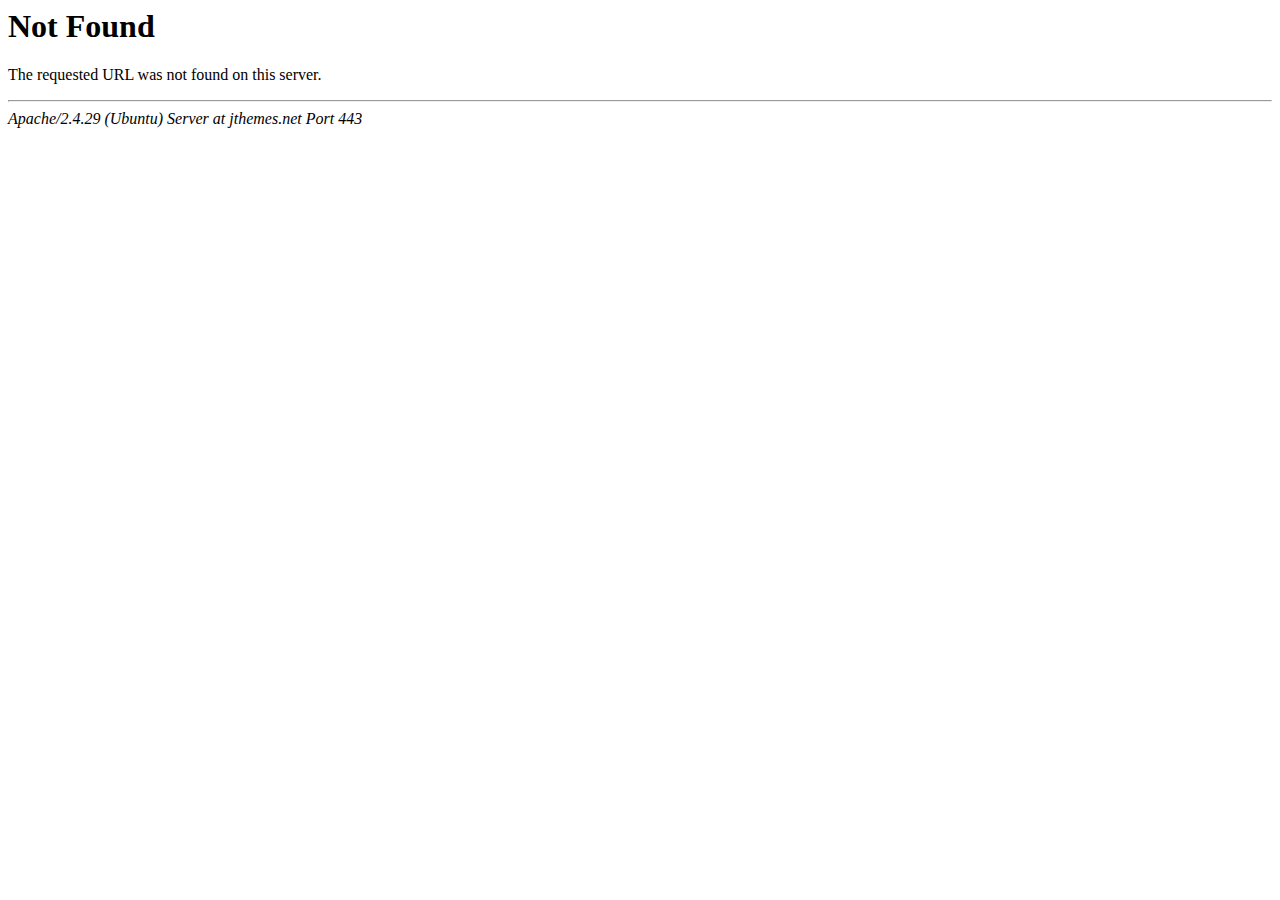
<file: static/web/images/bg01.html>
<!DOCTYPE HTML PUBLIC "-//IETF//DTD HTML 2.0//EN">
<html>
<!-- Mirrored from mercyhospitals.in/static/web/images/bg01.html by HTTrack Website Copier/3.x [XR&CO'2014], Sun, 16 Oct 2022 06:30:06 GMT -->
<head>
<title>404 Not Found</title>
</head><body>
<h1>Not Found</h1>
<p>The requested URL was not found on this server.</p>
<hr>
<address>Apache/2.4.29 (Ubuntu) Server at jthemes.net Port 443</address>
</body>
<!-- Mirrored from mercyhospitals.in/static/web/images/bg01.html by HTTrack Website Copier/3.x [XR&CO'2014], Sun, 16 Oct 2022 06:30:06 GMT -->
</html>
</file>
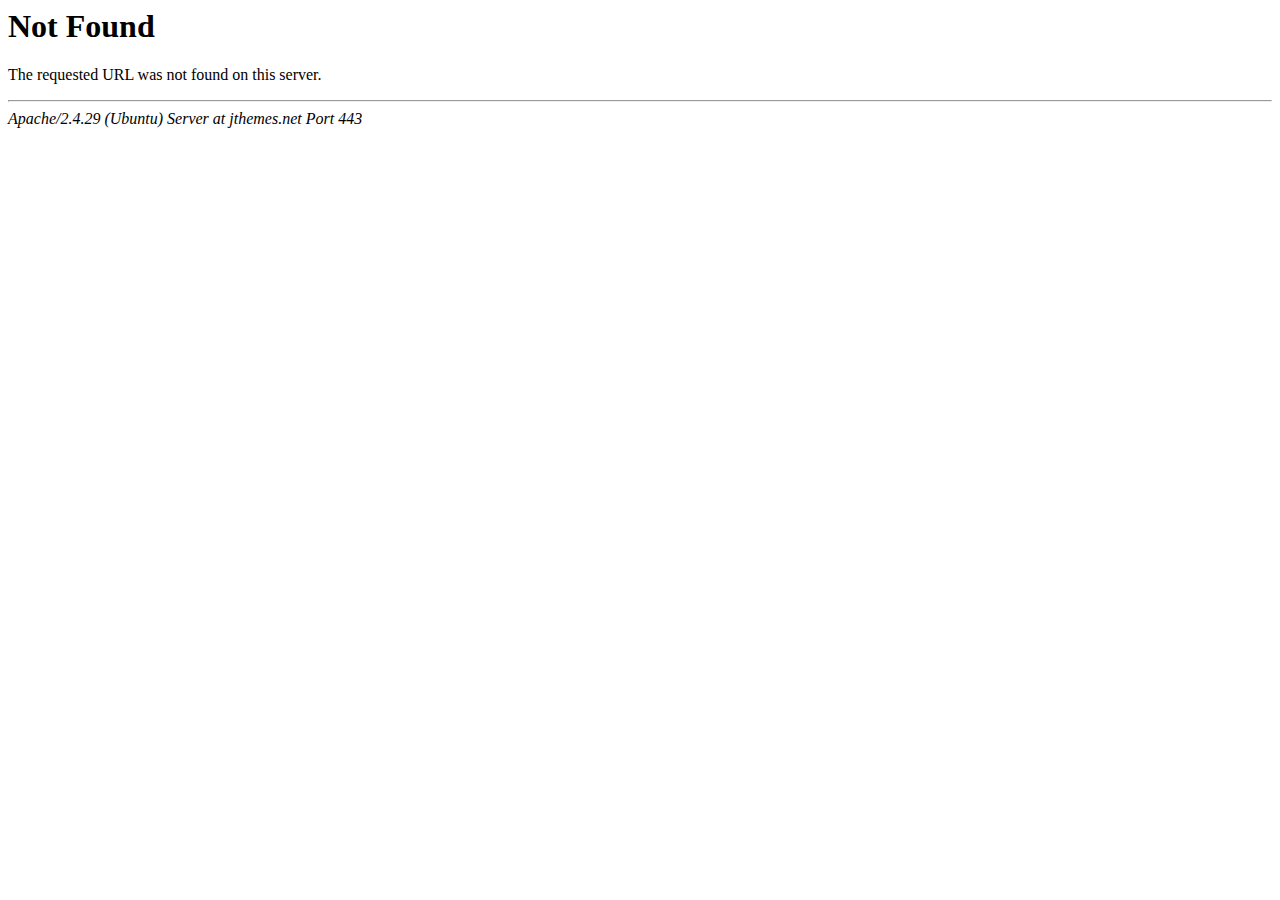
<file: static/web/images/contacts-1.html>
<!DOCTYPE HTML PUBLIC "-//IETF//DTD HTML 2.0//EN">
<html>
<!-- Mirrored from mercyhospitals.in/static/web/images/contacts-1.html by HTTrack Website Copier/3.x [XR&CO'2014], Sun, 16 Oct 2022 06:30:07 GMT -->
<head>
<title>404 Not Found</title>
</head><body>
<h1>Not Found</h1>
<p>The requested URL was not found on this server.</p>
<hr>
<address>Apache/2.4.29 (Ubuntu) Server at jthemes.net Port 443</address>
</body>
<!-- Mirrored from mercyhospitals.in/static/web/images/contacts-1.html by HTTrack Website Copier/3.x [XR&CO'2014], Sun, 16 Oct 2022 06:30:07 GMT -->
</html>
</file>
